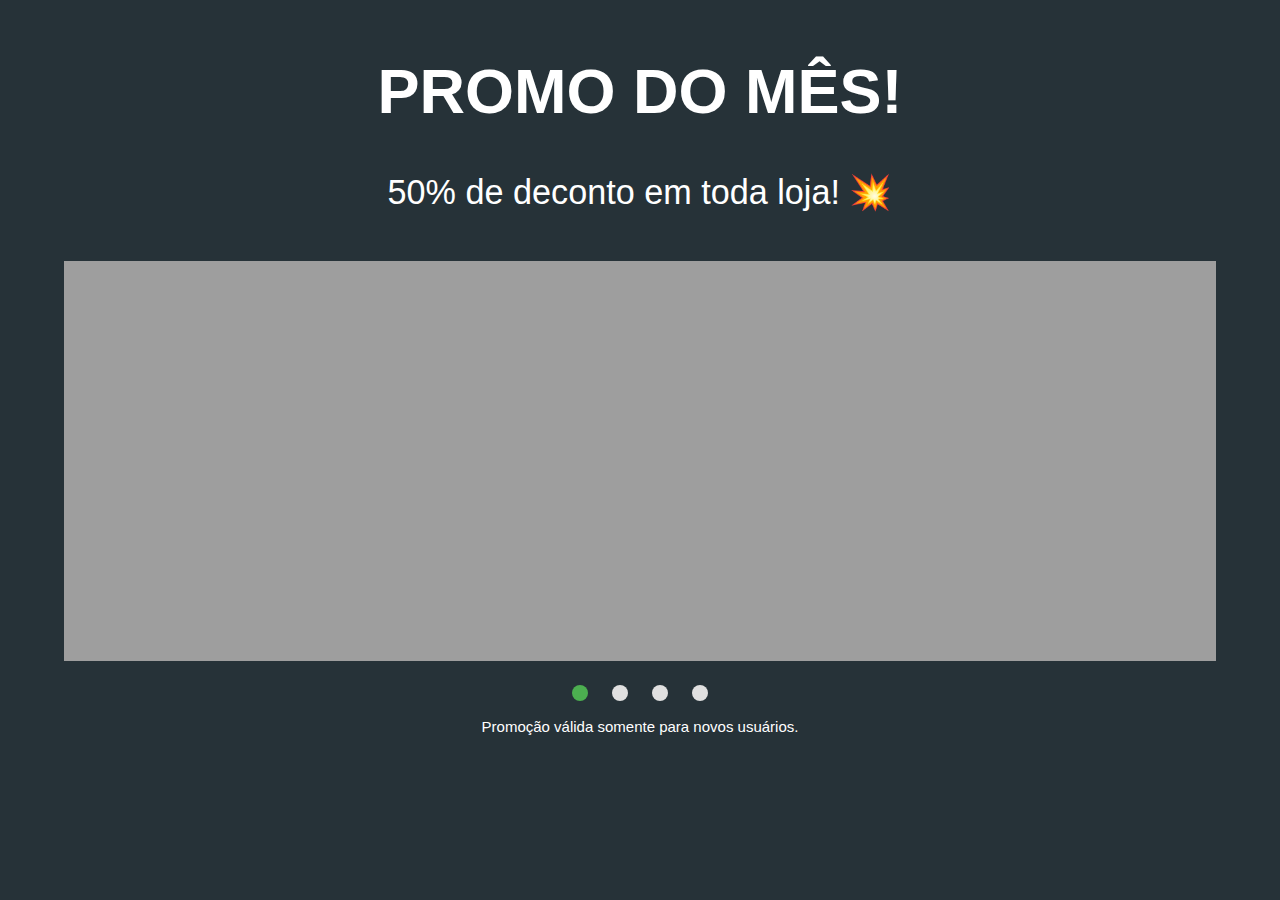
<file: Front/promos.html>
<html>

<head>
    <meta charset="UTF-8">
    <meta http-equiv="X-UA-Compatible" content="IE=edge">
    <meta name="viewport" content="width=device-width, initial-scale=1.0">

    <title>PROMOS - LEVEL UP</title>

    <link href="https://fonts.googleapis.com/icon?family=Material+Icons" rel="stylesheet">
    <link rel="stylesheet" href="https://cdnjs.cloudflare.com/ajax/libs/materialize/1.0.0/css/materialize.min.css">
    <link rel="stylesheet" href="src/css/style.css">
</head>


<!-- -->

<body class="blue-grey darken-4">
    <div class="section no-pad-bot" id="index-banner">
        <div class="container">
            <h1 class="titulo-promo header center white-text
    ">PROMO DO MÊS!</h1>
            <div class="row center">
                <h4 class="header col s12 light white-text">50% de deconto em toda loja! &#x1F4A5;</h4>

            </div>
        </div>
    </div>
    <div class=" section no-pad-bot" id="index-banner">
        <div class="container">
            <div class="conteudo">
                <div class="slider">
                    <ul class="slides">
                        <li>
                            <img src="https://s2.glbimg.com/NNxU48zzUxIomc-PzVyzZysi9Sg=/0x0:695x390/984x0/smart/filters:strip_icc()/i.s3.glbimg.com/v1/AUTH_08fbf48bc0524877943fe86e43087e7a/internal_photos/bs/2020/M/j/9yKWAhTIWG6kYooquopQ/playstation-4-sony-promocao-flash-sale-crash-need-speed-nba.jpg">
                        </li>
                        <li>
                            <img src="https://xboxpower-wp.s3.amazonaws.com/wp-content/uploads/2019/07/1078x512-XSGS-19-featured-1078x512.jpg">
                        </li>
                        <li>
                            <img src="https://emc.acidadeon.com/dbimagens/promocao_ano_1024x576_10022021093226.jpg">
                        </li>
                        <li>
                            <img src="https://s2.glbimg.com/BJ0YlzMDTqb_m7xj9WR0RDOxTG8=/0x0:1283x719/984x0/smart/filters:strip_icc()/i.s3.glbimg.com/v1/AUTH_08fbf48bc0524877943fe86e43087e7a/internal_photos/bs/2019/M/m/AeaMPdQUaCZFQ2kMZINA/screenshot-1.png">
                        </li>
                    </ul>
                </div>
                <p class="header col s12 light white-text">Promoção válida somente para novos usuários.</p>
            </div>
        </div>
    </div>

    <script src="https://code.jquery.com/jquery-2.1.1.min.js"></script>
    <script src="src/js/materialize.js"></script>
    <script src="src/js/init.js"></script>

</body>

</html>
</file>
<file: Front/src/css/style.css>
body {
    font-family: 'Trebuchet MS', 'Lucida Sans Unicode', 'Lucida Grande', 'Lucida Sans', Arial, sans-serif;
}

iframe {
    overflow-x: hidden;
    overflow-Y: hidden;
}

.container {
    width: 90%;
}

table {
    text-align-last: center;
}

td {
    transition: box-shadow .3s;
}

td:hover {
    box-shadow: 0 0 11px rgba(0, 0, 0, 0.5);
    background-color: #ef9a9a;
}

::-webkit-scrollbar {
    width: 0px;
    height: 0px;
}

.conteudo {
    text-align: center;
}

.i-conteudo {
    margin-top: 50px;
    height: 100%;
    width: 100%;
    border-radius: 10px;
}

.nav_logo {
    height: 100px;
    width: 100px;
}

.titulo-promo {
    font-weight: bold;
}

.img-promo {
    margin-top: 25px;
    height: 80%;
    width: 100%;
    transition: box-shadow .3s;
}

.img-promo:hover {
    box-shadow: 0 0 11px rgba(0, 0, 0, 0.5);
}

.page-footer {
    margin-top: 50px;
}

.img-games {
    width: 600px;
    height: 250px;
}

.card-content {
    height: 120px;
}

.game-destaque {
    margin-top: 50px;
    text-align: -webkit-center;
}

.video-destaque {
    width: 100%;
    height: 70%;
    transition: box-shadow .3s;
}

.video-destaque:hover {
    box-shadow: 0 0 11px rgba(0, 0, 0, 0.5);
}

.card {
    transition: box-shadow .3s;
}

.card:hover {
    box-shadow: 0 0 11px rgba(0, 0, 0, 0.5);
}

.tamanho-col {
    width: 300px;
}

input:not([type]):focus:not([readonly])+label,
input[type=text]:not(.browser-default):focus:not([readonly])+label,
input[type=password]:not(.browser-default):focus:not([readonly])+label,
input[type=email]:not(.browser-default):focus:not([readonly])+label,
input[type=url]:not(.browser-default):focus:not([readonly])+label,
input[type=time]:not(.browser-default):focus:not([readonly])+label,
input[type=date]:not(.browser-default):focus:not([readonly])+label,
input[type=datetime]:not(.browser-default):focus:not([readonly])+label,
input[type=datetime-local]:not(.browser-default):focus:not([readonly])+label,
input[type=tel]:not(.browser-default):focus:not([readonly])+label,
input[type=number]:not(.browser-default):focus:not([readonly])+label,
input[type=search]:not(.browser-default):focus:not([readonly])+label,
textarea.materialize-textarea:focus:not([readonly])+label {
    color: #b71c1c;
}

input:not([type]):focus:not([readonly]),
input[type=text]:not(.browser-default):focus:not([readonly]),
input[type=password]:not(.browser-default):focus:not([readonly]),
input[type=email]:not(.browser-default):focus:not([readonly]),
input[type=url]:not(.browser-default):focus:not([readonly]),
input[type=time]:not(.browser-default):focus:not([readonly]),
input[type=date]:not(.browser-default):focus:not([readonly]),
input[type=datetime]:not(.browser-default):focus:not([readonly]),
input[type=datetime-local]:not(.browser-default):focus:not([readonly]),
input[type=tel]:not(.browser-default):focus:not([readonly]),
input[type=number]:not(.browser-default):focus:not([readonly]),
input[type=search]:not(.browser-default):focus:not([readonly]),
textarea.materialize-textarea:focus:not([readonly]) {
    border-bottom: 1px solid #b71c1c;
    -webkit-box-shadow: 0 1px 0 0 #b71c1c;
    box-shadow: 0 1px 0 0 #b71c1c;
}

.select-wrapper input.select-dropdown:focus {
    border-bottom: 1px solid #b71c1c;
}

.dropdown-content li>a,
.dropdown-content li>span {
    font-size: 16px;
    color: #b71c1c;
    display: block;
    line-height: 22px;
    padding: 14px 16px;
}

.input-field .prefix.active {
    color: #b71c1c;
}

.sidenav li>a:hover {
    background-color: #b71c1c;
}

.collapsible li.disabled .collapsible-body {
    display: none !important;
    /*or using id of the app to avoid the use of !important*/
}

.collapsible li.disabled .collapsible-header {
    background: rgb(221, 221, 221);
}

textarea.materialize-textarea.invalid+label:after,
textarea.materialize-textarea:focus.invalid+label:after,
.select-wrapper.invalid+label:after {
    margin-top: 0.6rem;
    font-size: 12px;
}

textarea.materialize-textarea.valid+label:after,
textarea.materialize-textarea:focus.valid+label:after,
.select-wrapper.valid+label:after {
    margin-top: 0.6rem;
    font-size: 12px;
}

textarea.materialize-textarea.validate+label:not(.label-icon).active {
    font-size: 12px;
}


/*
.backdrop {
    background-color: #b71c1c;
    color: white;
}
*/
</file>
